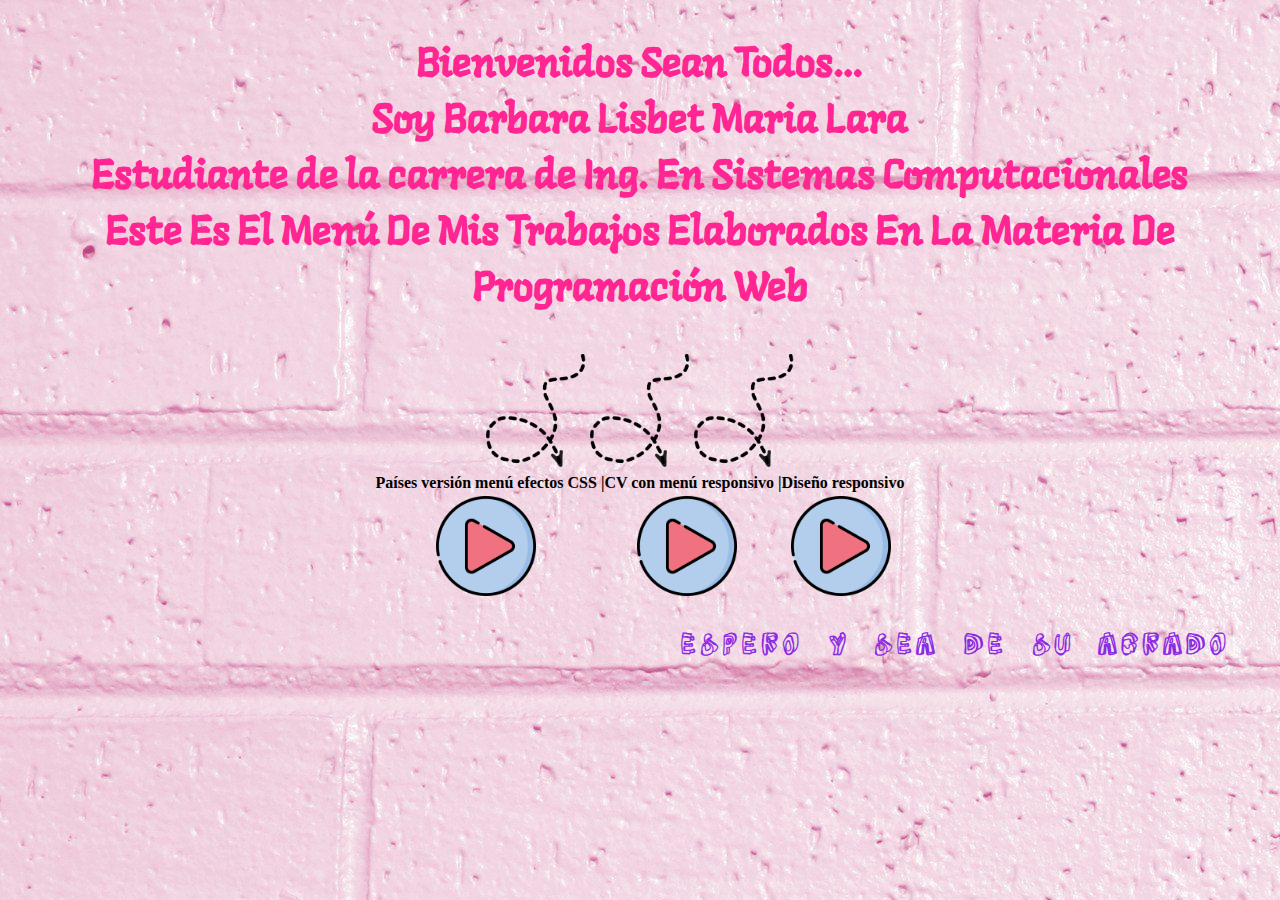
<file: index.html>
<!DOCTYPE html>
<html>
  <head>
    <meta charset="utf-8">
    <meta name="viewport" content="width=device-width, initial-scale=1.0">
    <link rel="stylesheet"  type="text/css" href="css/EstiloINDEX.css">
    <title>Barbara Lisbet Maria Lara</title>
  </head>
<body class="INDEXX">
<div class="INDEXX">
  <h1 class="INDEXX">
    Bienvenidos Sean Todos… <br>
    Soy Barbara Lisbet Maria Lara <br>
    Estudiante de la carrera de Ing. En Sistemas Computacionales <br>
    Este Es El Menú De Mis Trabajos Elaborados En La Materia De Programación Web
  </h1>
</div>

<div class="img">
  <img src="img/Flecha_preview_rev_1.png" width="100px" alt="Flecha">
  <img src="img/Flecha_preview_rev_1.png" width="100px" alt="Flecha">
  <img src="img/Flecha_preview_rev_1.png" width="100px" alt="Flecha">
</div>
<CENTER>
  <TABLE >     
  <TR>
  <TH>Países versión menú efectos CSS</TH><TH>|CV con menú responsivo</TH><TH>|Diseño responsivo</TH>
  </TR>
  <tr>
    <th>
      <a href="https://b-lisbet-ml.github.io/CtgoDePaisesConContacto/">
        <img src="img/4345750.png" width="100" alt="Siguiente">
      </a>
    </th>
    <th>
      <a href="https://b-lisbet-ml.github.io/MyCV/">
        <img src="img/4345750.png" width="100" alt="Siguiente">
      </a>
    </th>
    <th>
      <a href="Korean.html">
        <img src="img/4345750.png" width="100" alt="Siguiente">
      </a>
    </th>
  </tr>
  </TABLE>
  </CENTER>

<h2>
  ESPERO Y SEA DE SU AGRADO
</h2>

</body>
</html>
</file>
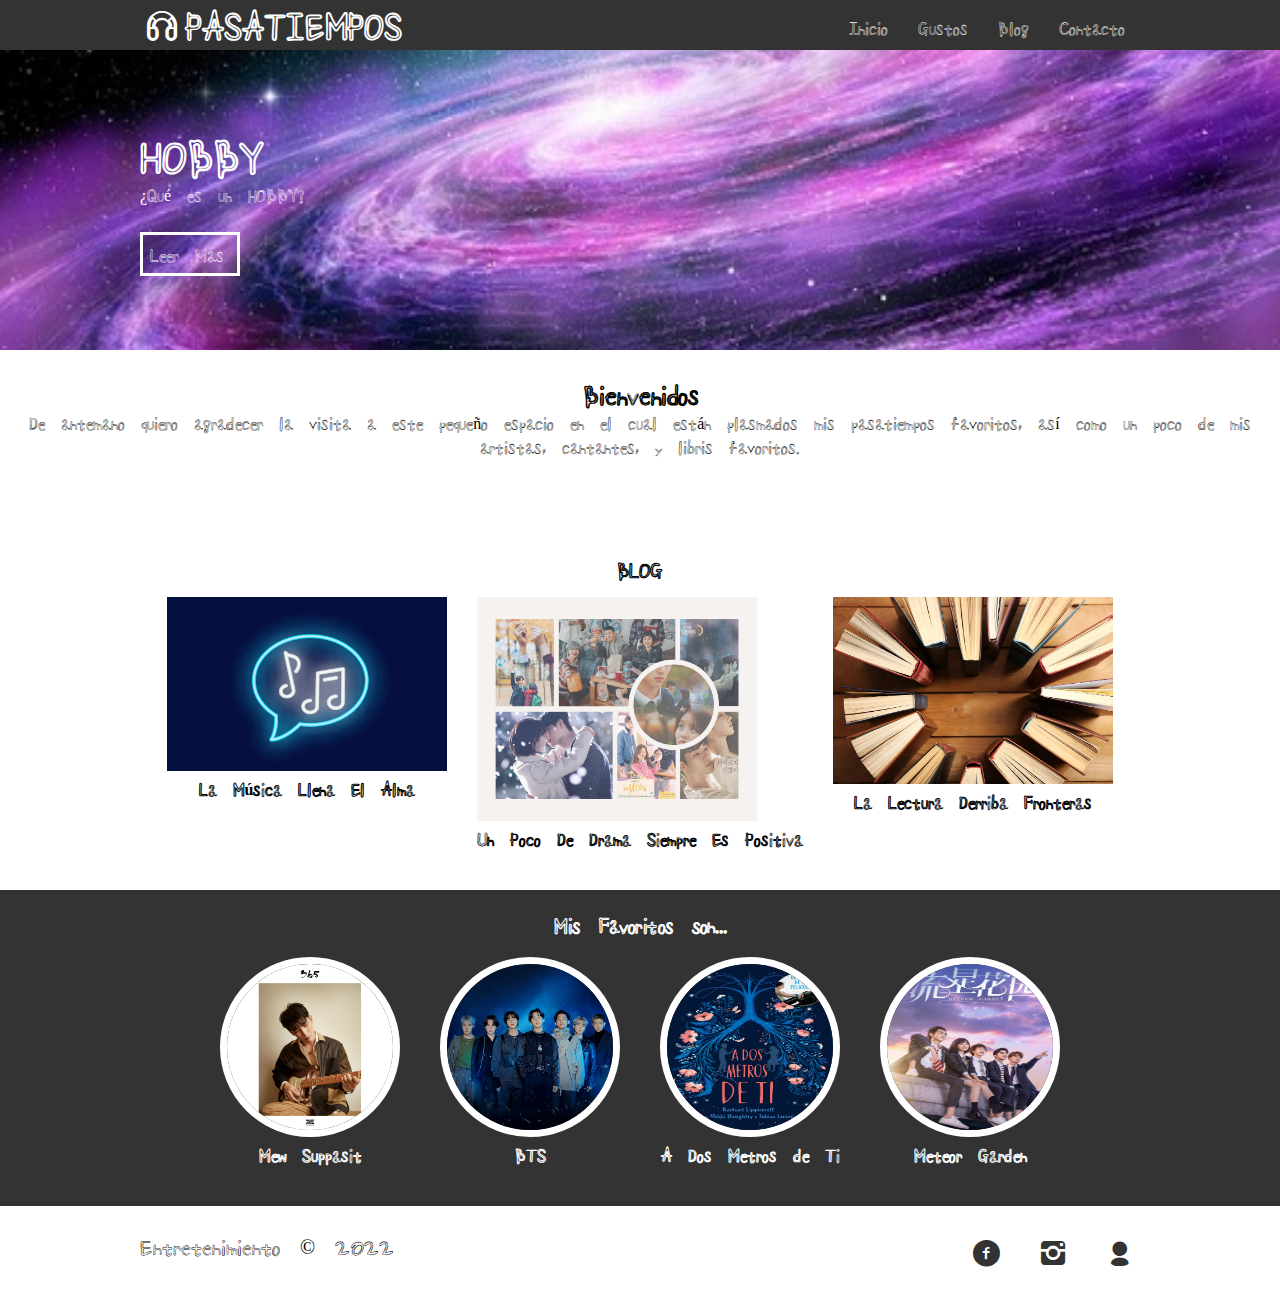
<file: Korean.html>
<!DOCTYPE html> 
<html lang="es">
<head>
	<title>BLML</title>
	<meta charset="UTF-8">
	<meta name="viewport" content="width=device-width, user-scalable=no, initial-scale=1, maximum-scale=1, minimum-scale=1">
	<link rel="stylesheet" href="css/fontello.css">
	<link rel="stylesheet" href="css/estilos.css">
</head>
<body>
<header>
	<div class="contenedor">
		<h1 class="icon-audifonos">PASATIEMPOS</h1>
		<input type="checkbox" id="menu-bar">
		<label class="icon-menu-outline" for="menu-bar"></label>
		<nav class="menu">
			<a href="#">Inicio</a>
			<a href="#">Gustos</a>
			<a href="#">Blog</a>
			<a href="#">Contacto</a>
		</nav>
	</div>
</header>

<main>
	<section id="banner">
		<img src="img/Banner.jpg">
		<div class="contenedor">
			<h2>HOBBY</h2>
			<p>¿Qué es un HOBBY?</p>
			<a href="#">Leer Mas</a>
		</div>	
	</section>

	<section id="Bienvenidos">
		<h2>Bienvenidos </h2>
		<p>
			De antemano quiero agradecer la visita a este pequeño espacio en el cual están plasmados mis pasatiempos favoritos, así como un poco de mis artistas, cantantes, y libris favoritos.
		</p>
		<br>
		<br>
		<br>
	</section>

	<section id="blog">
		<h3>BLOG</h3>
		<div class="contenedor">
			<article>
				<a href="">
					<img src="img/pet-blog1.png">
				</a>
				<h4> La Música Llena El Alma </h4>
			</article>
			<article>
				<a href="">
					<img src="img/pet-blog2.png">
				</a>
				<h4> Un Poco De Drama Siempre Es Positiva </h4>
			</article>
			<article>
				<a href="">
					<img src="img/pet-blog3.jpg">
				</a>
				<h4> La Lectura Derriba Fronteras </h4>
			</article>
		</div>
	</section>

	<section id="info">
		<h3>Mis Favoritos son...</h3>
		<div class="contenedor">
			<div class="info-pet">
				<a href="">
					<img src="img/pet1.jpg">
				</a>
				<h4>Mew Suppasit</h4>
			</div>
			<div class="info-pet">
				<a href="">
					<img src="img/pet2.jpg">
				</a>
				<h4>BTS</h4>
			</div>
			<div class="info-pet">
				<a href="">
					<img src="img/pet3.jpg">
				</a>
				<h4>A Dos Metros de Ti</h4>
			</div>
			<div class="info-pet">
				<a href="">
					<img src="img/pet4.jpg">
				</a>
				<h4>Meteor Garden</h4>
			</div>
		</div>
	</section>

</main>

<footer>
	<div class="contenedor">
		<p class="copy">Entretenimiento &copy; 2022</p>
		<div class="sociales">
			<a class="icon-facebook" href="#"></a>
			<a class="icon-instagram" href="#"></a>
			<a class="icon-contacto" href="#"></a>
		</div>
	</div>
</footer>

</body>
</html>
</file>
<file: css/EstiloINDEX.css>
@import url('https://fonts.googleapis.com/css2?family=Langar&family=Rock+3D&display=swap');

/*-------------------MENU-------------------*/
body.INDEXX {
    margin: 0;
    background-repeat: repeat;
    background-image: url("../img/TG.jpg");
}
div.INDEXX{
    padding:10px 50px;
    color: rgb(255, 37, 146);
    font-size: 20px;
}
h1.INDEXX{
    font-family: 'Langar', cursive;
    /*font-family: 'Rock 3D', cursive;*/
        text-align: center;
}
/*-------------------MENU-------------------*/

/*-------------------IMAGEN-------------------*/
div.img{
    text-align:center;
}
/*-------------------IMAGEN-------------------*/

h2{
    padding:0px 50px;
    font-family: 'Rock 3D', cursive;
    color: blueviolet;
    text-align: right;
    font-size: 25px;
}








@media only screen and (max-width: 900px){
    body.INDEXX {
        /*background-color: rgb(173, 98, 157);*/
        background-image: url("../img/TP.jpg"); 
    }

    div.INDEXX{
        padding:10px 50px;
        color: rgb(255, 225, 240);
        font-size: 25px;
    }
}
</file>
<file: css/fontello.css>
@font-face {
  font-family: 'fontello';
  src: url('../font/fontello.eot?55677024');
  src: url('../font/fontello.eot?55677024#iefix') format('embedded-opentype'),
       url('../font/fontello.woff2?55677024') format('woff2'),
       url('../font/fontello.woff?55677024') format('woff'),
       url('../font/fontello.ttf?55677024') format('truetype'),
       url('../font/fontello.svg?55677024#fontello') format('svg');
  font-weight: normal;
  font-style: normal;
}
/* Chrome hack: SVG is rendered more smooth in Windozze. 100% magic, uncomment if you need it. */
/* Note, that will break hinting! In other OS-es font will be not as sharp as it could be */
/*
@media screen and (-webkit-min-device-pixel-ratio:0) {
  @font-face {
    font-family: 'fontello';
    src: url('../font/fontello.svg?55677024#fontello') format('svg');
  }
}
*/
[class^="icon-"]:before, [class*=" icon-"]:before {
  font-family: "fontello";
  font-style: normal;
  font-weight: normal;
  speak-as: never;

  display: inline-block;
  text-decoration: inherit;
  width: 1em;
  margin-right: .2em;
  text-align: center;
  /* opacity: .8; */

  /* For safety - reset parent styles, that can break glyph codes*/
  font-variant: normal;
  text-transform: none;

  /* fix buttons height, for twitter bootstrap */
  line-height: 1em;

  /* Animation center compensation - margins should be symmetric */
  /* remove if not needed */
  margin-left: .2em;

  /* you can be more comfortable with increased icons size */
  /* font-size: 120%; */

  /* Font smoothing. That was taken from TWBS */
  -webkit-font-smoothing: antialiased;
  -moz-osx-font-smoothing: grayscale;

  /* Uncomment for 3D effect */
  /* text-shadow: 1px 1px 1px rgba(127, 127, 127, 0.3); */
}

.icon-audifonos:before { content: '\e800'; } /* '' */
.icon-contacto:before { content: '\e801'; } /* '' */
.icon-menu-outline:before { content: '\e802'; } /* '' */
.icon-facebook:before { content: '\f30d'; } /* '' */
.icon-instagram:before { content: '\f32d'; } /* '' */
</file>
<file: css/estilos.css>
@import url('https://fonts.googleapis.com/css2?family=Shizuru&display=swap');
@import url(menu.css);
@import url(banner.css);
@import url(blog.css);
@import url(info.css);

*{
    margin: 0;
    padding: 0;
    box-sizing: border-box;
}
body{
    font-family: 'Shizuru', cursive;
}
header{
    width: 100%;
    height: 50px;
    background: #333;
    color: rgb(255, 255, 255);

    position: fixed;
    top: 0;
    left: 0;
    z-index: 100;
}

.contenedor{
    width: 98%;
    margin: auto;
}
h1{
    float: left;
}
.Textmin{
    font-size: 18px;
    text-align: justify;
}
header .contenedor{
    display: table;
}
section{
    width: 100%;
    margin-bottom: 25px;
}
#Bienvenidos{
    text-align: center;
}

footer .contenedor{
    display: flex;
    flex-wrap: wrap;
    justify-content: center;
    padding-bottom: 25px;
}

.copy{
    font-size: 20px;

}
.sociales{
    width: 100%;
    text-align: center;
    font-size: 28px;
}

.sociales a{
    color: #333;
    text-decoration: none;
}

@media (min-width: 768px){
    .sociales{
        width:auto;
    }
    footer .contenedor{
        justify-content: space-between;
    }
}

@media (min-width: 1024px){
    .contenedor{
        width: 1000px;
    }
}
</file>
